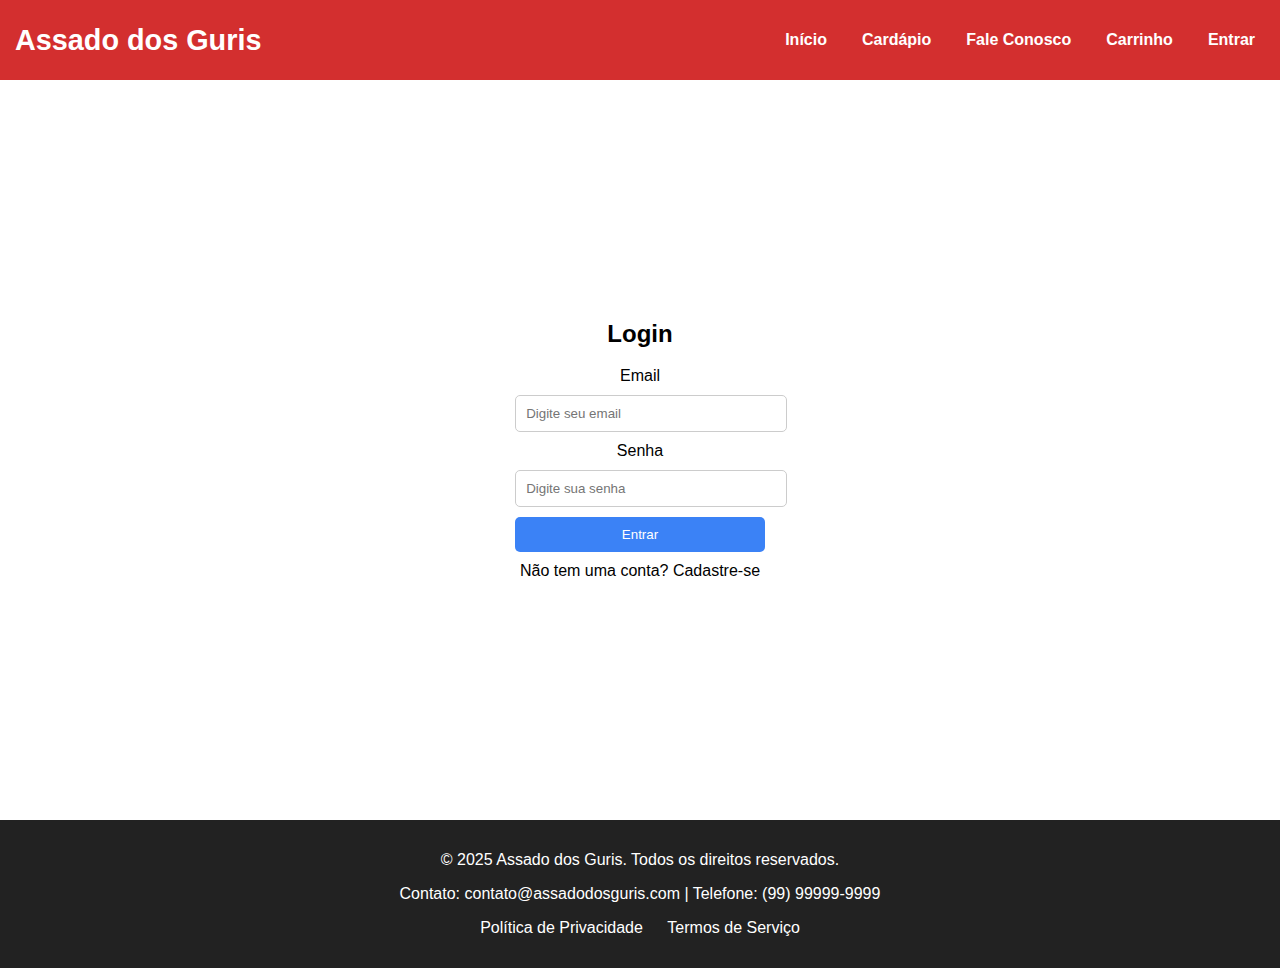
<file: HTML/Login.html>
<!DOCTYPE html>
<html lang="pt-BR">
<head>
    <meta charset="UTF-8">
    <title>Login</title>
    <link rel="stylesheet" href="../styles.css">
    <link rel="stylesheet" href="../CSS/Login-e-Cadastro.css">
    <script src="../script.js"></script>
</head>
<body>
    <header>
        <div class="logo">Assado dos Guris</div>
        <nav>
            <ul>
                <li><a href="../index.html">Início</a></li>
                <li><a href="Cardapio.html">Cardápio</a></li>
                <li><a href="Fale-Conosco.html">Fale Conosco</a></li>
                <li><a href="Carrinho.html">Carrinho</a></li>
                <li><a href="Login.html">Entrar</a></li>
            </ul>
        </nav>
    </header>
    <main>
        <div class="flex items-center justify-center min-h-screen bg-gray-100 text-black">
            <div class="w-96 shadow-lg rounded-2xl p-6 bg-white">
                <div class="flex justify-between items-center mb-4">
                    <h2 class="text-xl font-bold">Login</h2>
                </div>
                <form class="space-y-4">
                    <div>
                        <label class="block text-sm font-medium">Email</label>
                        <input type="email" placeholder="Digite seu email" class="mt-1 w-full p-2 border rounded" />
                    </div>
                    <div>
                        <label class="block text-sm font-medium">Senha</label>
                        <input type="password" placeholder="Digite sua senha" class="mt-1 w-full p-2 border rounded" />
                    </div>
                    <button class="w-full mt-4 bg-blue-500 text-white py-2 rounded">Entrar</button>
                </form>

                <div class="text-center mt-4">
                    <a href="Cadastro.html" class="text-blue-500">Não tem uma conta? Cadastre-se</a>
            </div>
        </div>

    </main>
    <footer>
        <p>&copy; 2025 Assado dos Guris. Todos os direitos reservados.</p>
        <p>Contato: contato@assadodosguris.com | Telefone: (99) 99999-9999</p>
        <ul>
            <li><a href="#">Política de Privacidade</a></li>
            <li><a href="#">Termos de Serviço</a></li>
        </ul>
    </footer>
</file>
<file: styles.css>
/* styles.css */
body {
    font-family: Arial, sans-serif;
    background-color: white;
    color: black;
    margin: 0;
    padding: 0;
    text-align: center;
}

header {
    display: flex;
    justify-content: space-between;
    align-items: center;
    padding: 15px;
    background: #d32f2f;
    color: white;
}

.logo {
    font-size: 1.8em;
    font-weight: bold;
}

nav ul {
    list-style: none;
    display: flex;
    gap: 20px;
}

nav ul li {
    display: inline;
}

nav ul li a {
    text-decoration: none;
    color: rgb(255, 255, 255);
    font-weight: bold;
}

.hero {
    background: url('churrasco-banner.jpg') center/cover;
    color: rgb(0, 0, 0);
    padding: 60px 20px;
}

.cta {
    background-color: #ff9800;
    color: white;
    padding: 12px 24px;
    border: none;
    cursor: pointer;
    font-size: 1.2em;
}

.about, .menu-highlights, .testimonials {
    padding: 40px 20px;
}

.menu-items {
    display: flex;
    justify-content: center;
    gap: 20px;
    flex-wrap: wrap;
}

.menu-items .item {
    width: 30%;
    text-align: center;
}

.menu-items img {
    width: 100%;
    max-width: 300px;
    border-radius: 10px;
}

.testimonials {
    background: #f8f8f8;
}

.testimonial {
    max-width: 600px;
    margin: 20px auto;
    font-style: italic;
}

footer {
    background: #333;
    color: white;
    padding: 20px;
    text-align: center;
}

footer ul {
    list-style: none;
    padding: 0;
}

footer ul li {
    display: inline;
    margin: 0 10px;
}

footer ul li a {
    text-decoration: none;
    color: white;
}
</file>
<file: CSS/Login-e-Cadastro.css>
nav ul {
    list-style: none;
    display: flex;
    gap: 15px;
}

nav ul li a {
    color: white;
    text-decoration: none;
    padding: 5px 10px;
}

nav ul li a:hover {
    background-color: #444;
    border-radius: 5px;
}

main {
    display: flex;
    justify-content: center;
    align-items: center;
    min-height: 80vh;
}

.container {
    background: white;
    padding: 20px;
    border-radius: 10px;
    box-shadow: 0 4px 6px rgba(0, 0, 0, 0.1);
    width: 300px;
    text-align: center;
}

input {
    width: 100%;
    padding: 10px;
    margin: 10px 0;
    border: 1px solid #ccc;
    border-radius: 5px;
}

button {
    width: 100%;
    background-color: #3b82f6;
    color: white;
    padding: 10px;
    border: none;
    border-radius: 5px;
    cursor: pointer;
}

button:hover {
    background-color: #eb2825;
}

.text-center a {
    display: block;
    margin-top: 10px;
    color: #000000;
    text-decoration: none;
}

.text-center a:hover {
    text-decoration: underline;
}

footer {
    background-color: #222;
    color: white;
    text-align: center;
    padding: 15px 0;
    margin-top: 20px;
}

footer ul {
    list-style: none;
    padding: 0;
}

footer ul li {
    display: inline;
    margin: 0 10px;
}

footer ul li a {
    color: white;
    text-decoration: none;
}

footer ul li a:hover {
    text-decoration: underline;
}
</file>
